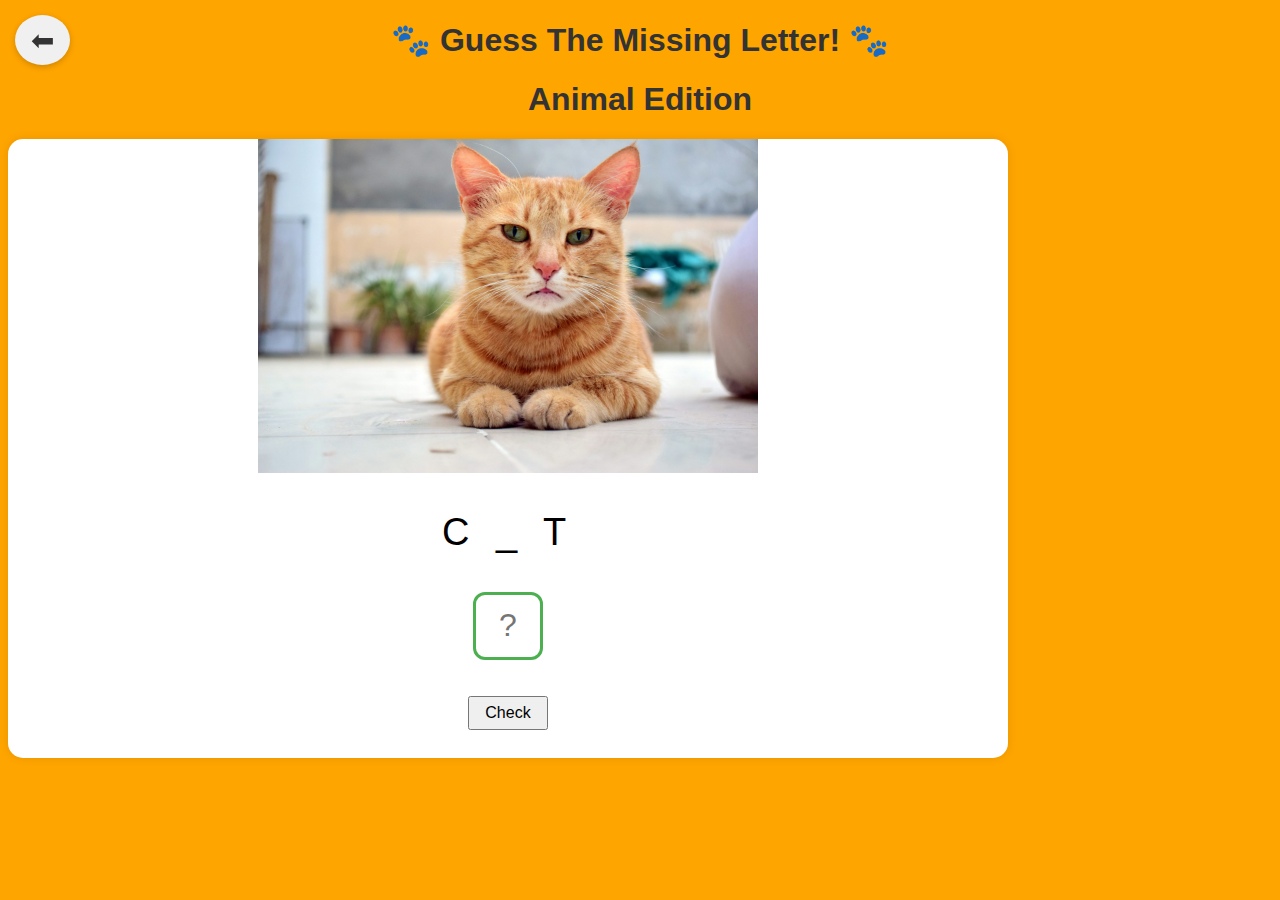
<file: missing_letter/index.html>
<!DOCTYPE html>
<html lang="en">
<head>
    <meta charset="UTF-8">
    <title>Animal Letter Game</title>
    <link rel="stylesheet" href="CSS.css">
	 <script src="JS.js"></script>
</head>
<body>

    <h1>🐾 Guess The Missing Letter! 🐾</h1>
	<h1> Animal Edition</h1>
	
	<button class="back-arrow" onclick="goBack()">⬅ </button>

    <div class="game-box">
        <img id="animalImage" src="cat.jpeg" alt="Animal Image">

        <p id="animalWord">C _ T</p>

        <input type="text" id="answer" maxlength="1" placeholder="?" />
        <br><br>

        <button id="checkBtn" onclick="checkAnswer()">Check</button>
		<button id="nextBtn" onClick="nextQuestion()">Next</button>

        <p id="result"></p>
		
		<div class="congrats" id="congrats">
			 <p class="congrats-title">🎉 Congratulations! 🎉 </p>
			 <p class="congrats-text">You finished all the animals! </p>
			  
			 
		</div>
    </div>
	

	
</body>
</html>
</file>
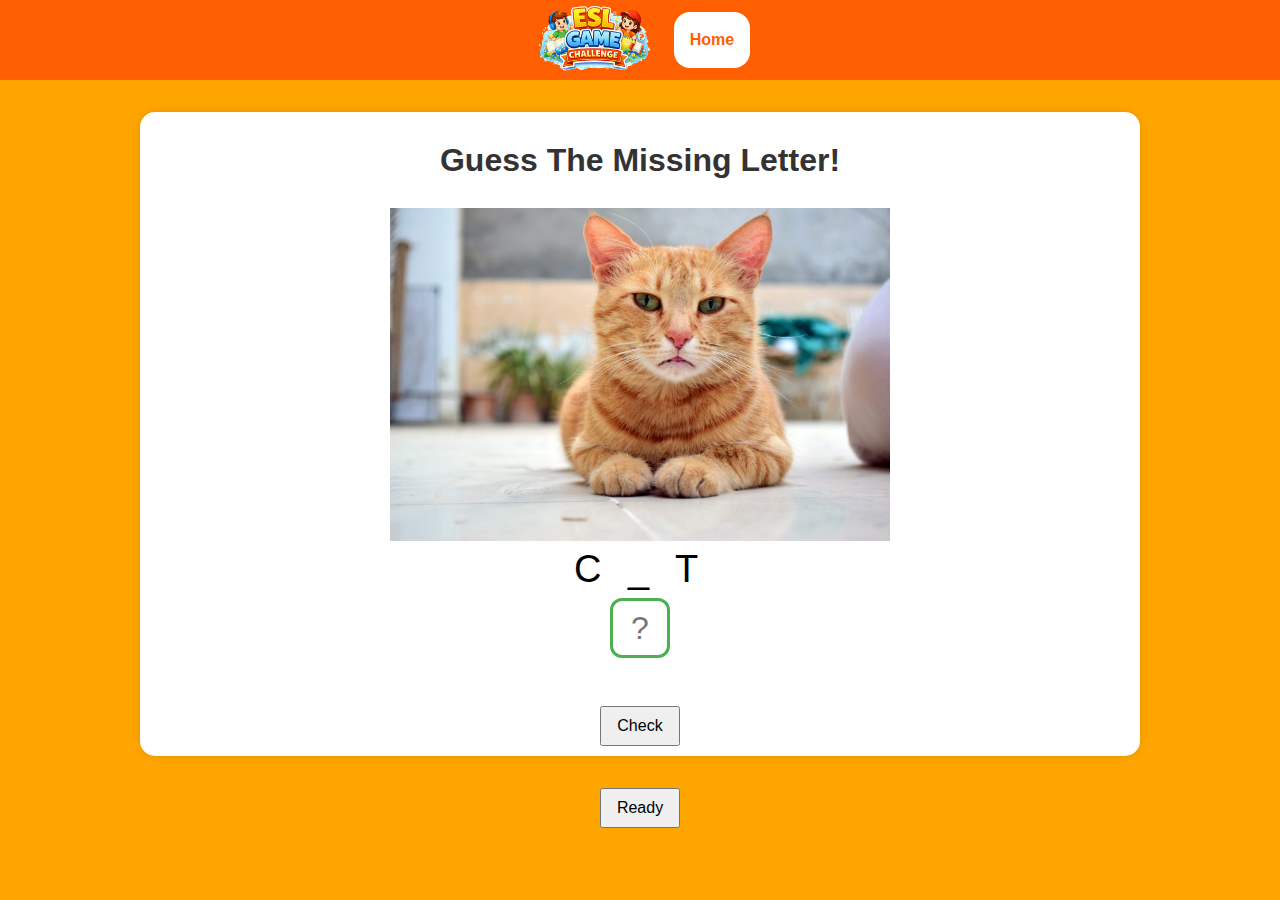
<file: missing_letter/missing_letter.html>
<!DOCTYPE html>
<html lang="en">
    <head>
        <meta charset="UTF-8" />
        <title>Animal Letter Game</title>
        <link rel="stylesheet" href="CSS.css" />
        <link rel="stylesheet" href="../nav.css" />
        <link rel="stylesheet" href="../reset.css" />
        <link rel="icon" href="../src/Logo.png" />
    </head>
    <body>
        <header>
            <a href="../index.html"
                ><img src="../src/Logo.png" alt="" class="logo"
            /></a>
            <ul class="header_nav">
                <li><a href="../index.html">Home</a></li>
            </ul>
        </header>

        <div class="container">
            <div class="game-box">
                <h1 style="margin: 1.5rem 0;">Guess The Missing Letter! </h1>

                <img id="animalImage" src="./src/cat.jpeg" alt="Animal Image" />

                <p id="animalWord">C _ T</p>

                <input type="text" id="answer" maxlength="1" placeholder="?" />
                <br /><br />

                <button id="checkBtn" onclick="checkAnswer()">Check</button>
                <button id="nextBtn" onClick="nextQuestion()">Next</button>

                <p id="result"></p>

                <div class="congrats" id="congrats">
                    <p class="congrats-title">🎉 Congratulations! 🎉</p>
                    <p class="congrats-text">You overcame this challenge!</p>
                    <button class="back-arrow" onclick="goBack()">⬅</button>
                </div>
            </div>
        </div>

        <div class="ready_container">
            <button class="ready">Ready</button>
        </div>

        <script src="JS.js"></script>

    </body>
</html>
</file>
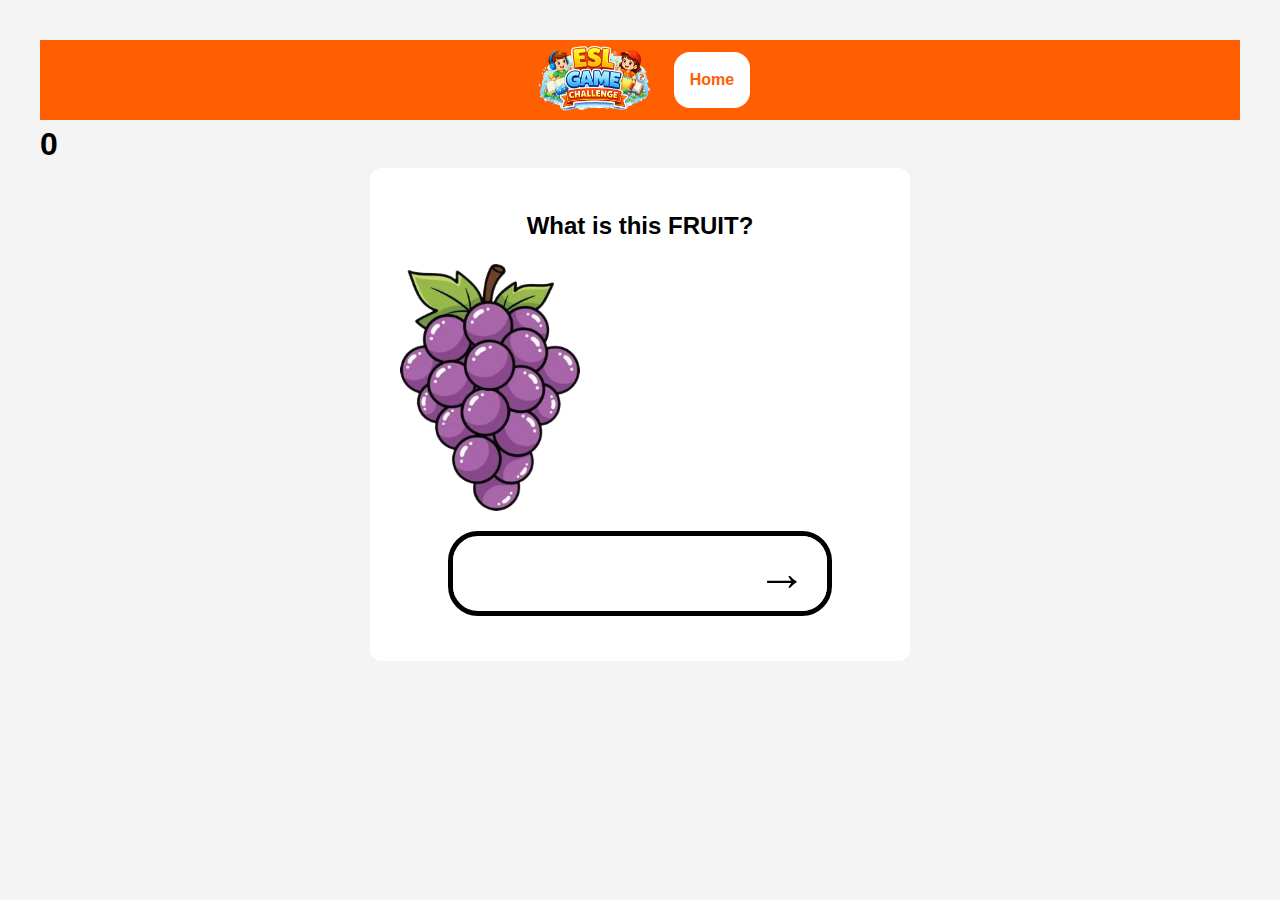
<file: type_name/type_name.html>
<!DOCTYPE html>
<html lang="en">
    <head>
        <title>FRUIT VOCAB</title>
        <meta charset="utf-8" />
        <link rel="icon" href="../src/Logo.png" />
        <link rel="stylesheet" href="../reset.css" />
        <link rel="stylesheet" href="../nav.css" />
        <link rel="stylesheet" href="stiil.css" />
    </head>

    <body>
        <header>
            <a href="../index.html"
                ><img src="../src/Logo.png" alt="" class="logo"
            /></a>
            <ul class="header_nav">
                <li><a href="../index.html">Home</a></li>
            </ul>
        </header>

        <div class="container">
            <div class="game-wrapper">
                <h1 id="score">0</h1>

                <div class="quiz-container">
                    <div class="quiz-card">
                        <h2>What is this FRUIT?</h2>

                        <img />

                        <div class="input-wrapper">
                            <input type="text" class="answer" />
                            <button class="submit">→</button>
                        </div>

                        <p class="correct">Correct!</p>
                        <p class="wrong">Wrong!</p>
                    </div>
                </div>
            </div>

            <div id="victory">
                <div class="victory-message">
                    Congratulations, you've overcome this challenge !!!
                    <button class="back-arrow" onclick="goBack()">Go Back </button>

                </div>
            </div>
        </div>

        <script src="fruitlogic.js"></script>
    </body>
</html>
</file>
<file: missing_letter/CSS.css>
body {
    font-family: Arial, sans-serif;
    background-color: orange;

    text-align: center;
}

h1 {
    color: #333;
}

.container {
    display: flex;
    flex-direction: column;
    align-items: center;
    justify-content: center;
    padding: 2rem;
}
.game-box {
    position: relative;
    background: white;
    width: 1000px;
    border-radius: 15px;
    box-shadow: 0 0 10px rgba(0, 0, 0, 0.1);

    display: flex;
    flex-direction: column;
    align-items: center;
    justify-content: center;
}

img {
    width: 500px;
    height: auto;
}

#animalWord {
    font-size: 38px;
    letter-spacing: 8px;
}

input {
    font-size: 20px;
    width: 50px;
    text-align: center;
}

button {
    font-size: 16px;
    padding: 6px 15px;
    cursor: pointer;
}

#result {
    font-size: 18px;
    margin-top: 10px;
}

#nextBtn {
    display: none;
}

#answer {
    width: 60px;
    height: 60px;
    font-size: 32px;
    text-align: center;

    border: 3px solid #4caf50;
    border-radius: 12px;
    outline: none;
}
#answer:focus {
    border-color: #ff9800;
    box-shadow: 0 0 8px rgba(255, 152, 0, 0.6);
}

.back-arrow {
    position: fixed;
    top: 15px;
    left: 15px;

    font-size: 28px;
    background: none;
    border: none;
    cursor: pointer;

    color: #333;

    width: 55px;
    height: 50px;
    border-radius: 50%;
    background-color: #f0f0f0;
    box-shadow: 0 2px 6px rgba(0, 0, 0, 0.2);
}

.back-arrow:hover {
    color: red;
}

.congrats {
    position: absolute;
    top: 0;
    left: 0;

    width: 100%;
    height: 100%;

    background-color: rgba(255, 255, 255, 0.95);
    border-radius: 15px;

    display: none; /*hidden at the start*/
    align-items: center;
    justify-content: center;

    font-size: 36px;
    font-weight: bold;
    color: #4caf50;
    text-align: center;
}
</file>
<file: nav.css>
header {
    background: #ff5e01;
    display: flex;
    flex-direction: row;
    align-items: center;
    justify-content: center;
    gap: 1rem;
    height: 5rem;
    position: sticky;
    top: 0;
    width: 100%;
    z-index: 1000;
}

.logo {
    width: 8rem;
    height: 6rem;
}

.header_nav {
    display: flex;
    flex-direction: row;
    align-items: center;
    justify-content: center;
    gap: 1rem;
    font-weight: bold;
    font-size: 1rem;
    color: #ff5e01;
}

.header_nav li {
    transition: all 0.3s ease-in-out;
    padding: 1rem;
    border-radius: 1rem;
    background: white;
}
.header_nav li:hover {
    color: white;
    background: #b60000;
}
</file>
<file: type_name/stiil.css>
* {
  box-sizing: border-box;
  font-family: Arial, sans-serif;
}

body {
  margin: 0;
  padding: 40px;
  background: #f4f4f4;

  justify-content: center;
  align-items: center;
  }
 


.quiz-container {
  display: flex;
  justify-content: space-between;
  gap: 40px;
  align-items: center;
  justify-content: center;
}

.quiz-card {
  background: white;
  padding: 30px;
  width: 45%;
  text-align: center;
  border-radius: 12px;
  align-items: center;
  justify-content: center;
}

.quiz-card h1 {
  font-size: 48px;
  margin: 0;
  align-items: center;
  justify-content: center;
  text-align: center
}

.quiz-card h2 {
  margin: 10px 0 20px;
  justify-content: center;
  align-items: center;
  text-align: center;
}

.quiz-card img {
  width: 100%;
  max-width: 180px;
  border-radius: 8px;
  margin-bottom: 20px;
  align-items: center;
  justify-content: center;

}

.input-wrapper {
  display: flex;
  align-items: center;
  border: 5px solid black;
  border-radius: 30px;
  overflow: hidden;
  width: 80%;
  margin: 0 auto 15px;
  align-items: center;
  justify-content: center;
}

.input-wrapper input {
  border: none;
  padding: 12px 15px;
  flex: 1;
  font-size: 15px;
  outline: none;
  align-items: center;
  justify-content: center;
}

.input-wrapper button {
  border: none;
  background: white;
  font-size: 50px;
  padding: 0 20px;
  cursor: pointer;
  align-items: center;
  justify-content: center;
}

.correct {
  color: green;
  font-weight: bold;
  font-size: 50px;
}

.wrong {
  color: red;
  font-weight: bold;
  font-size: 50px;
}
.correct, .wrong {
  display: none;
}

#victory {
  position: fixed;
  top: 0;
  left: 0;
  width: 100vw;
  height: 100vh;

  background: rgba(0, 0, 0, 0.75); /* dark overlay */
  display: none;

  justify-content: center;
  align-items: center;

  z-index: 9999;
}

.victory-message {
  background: white;
  padding: 60px 80px;
  border-radius: 25px;

  font-size: 64px;
  font-weight: bold;
  color: gold;
  text-align: center;

  box-shadow: 0 20px 50px rgba(0,0,0,0.5);
}
</file>
